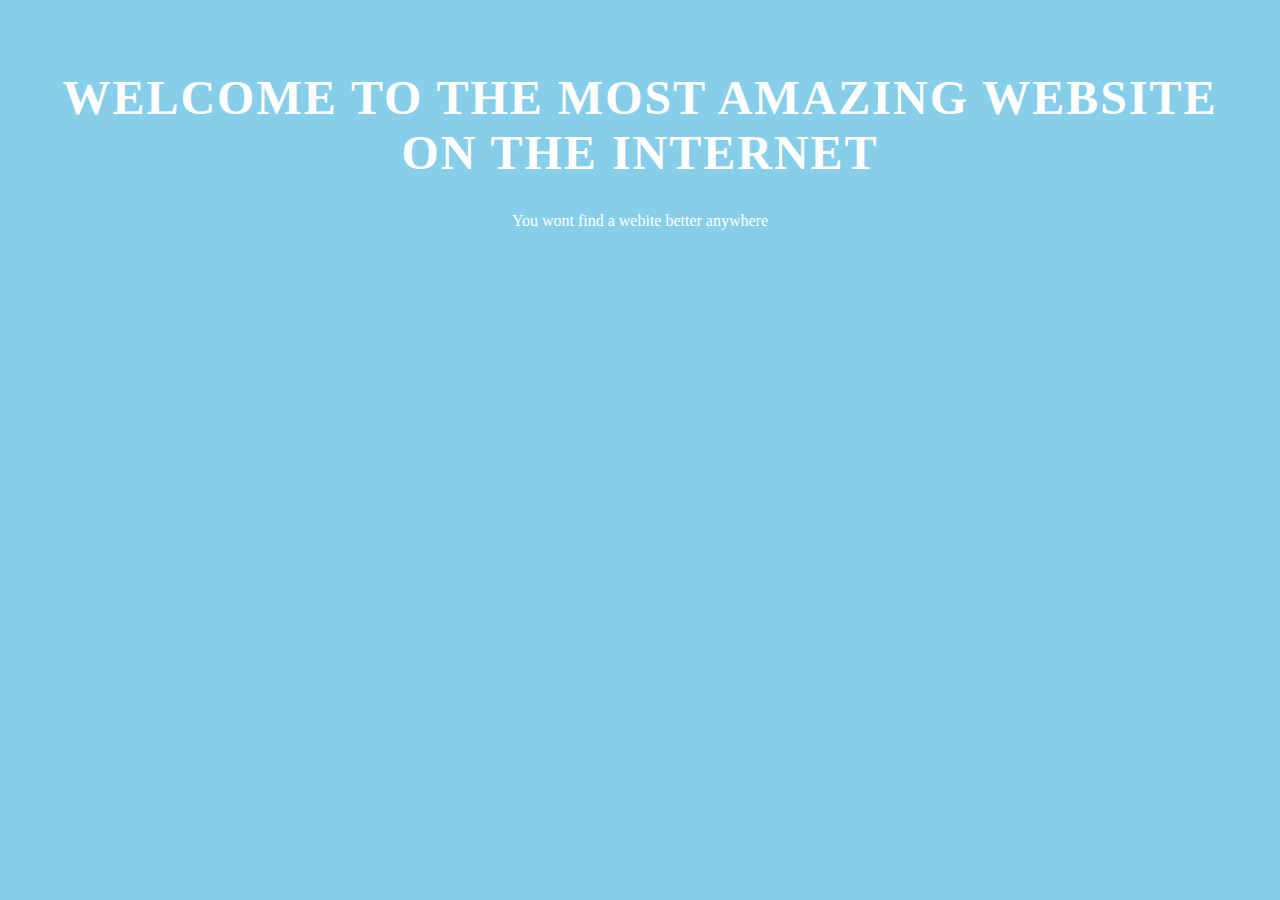
<file: 23_Template_Engines/index.html>
<!DOCTYPE html>
<html lang="en">
  <head>
    <style>
      body {
        background: skyblue;
        font-family: vardana;
        color: white;
        padding: 30px;
      }
      h1 {
        font-size: 48px;
        text-transform: uppercase;
        letter-spacing: 2px;
        text-align: center;
      }

      p {
        font-size: 16px;
        text-align: center;
      }
    </style>

    <meta charset="UTF-8" />
    <meta name="viewport" content="width=device-width, initial-scale=1.0" />
    <title>Serving html page from the server</title>
  </head>
  <body>
    <h1>Welcome to the most amazing website on the internet</h1>
    <p>You wont find a webite better anywhere</p>
  </body>
</html>
</file>
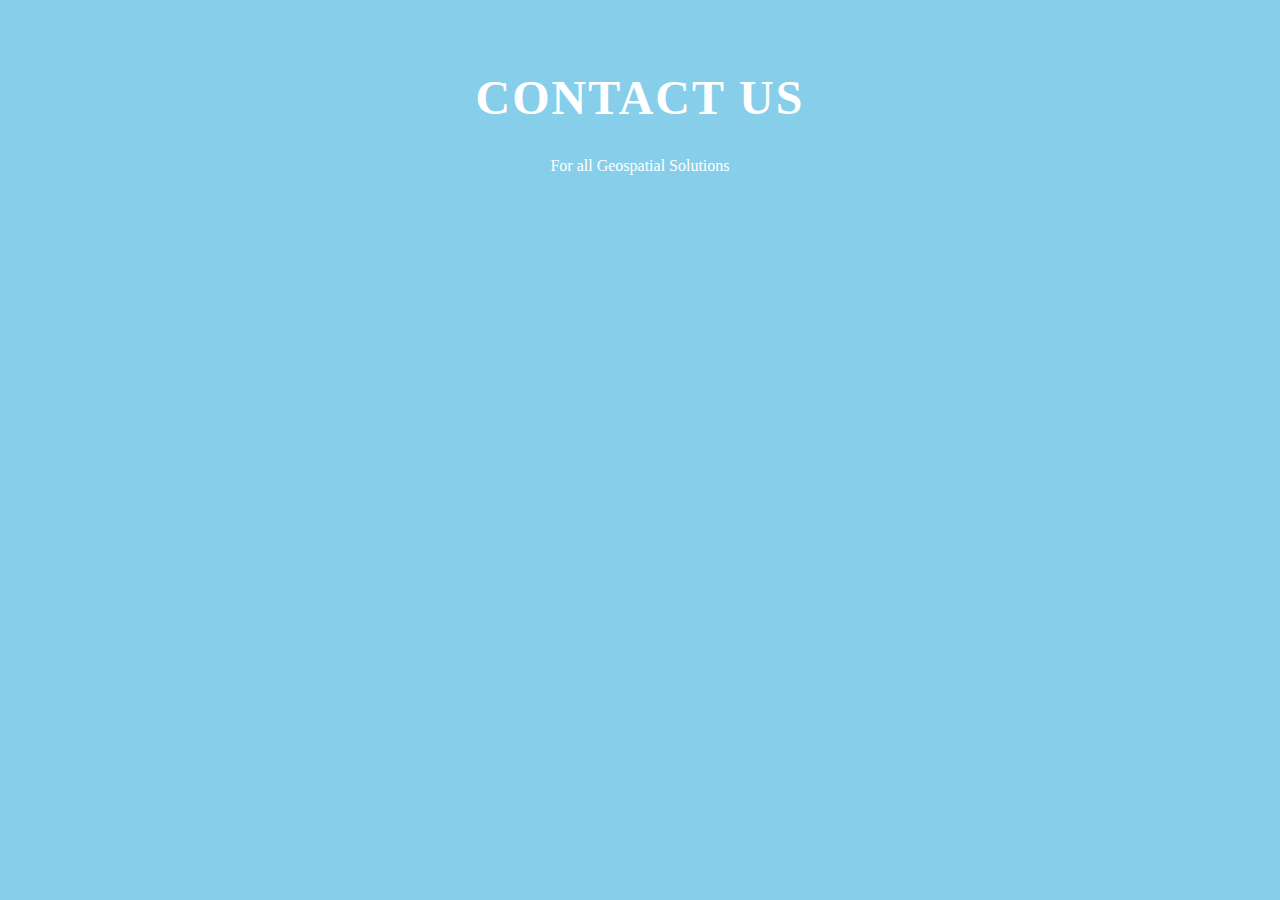
<file: 23_Template_Engines/contact.html>
<!DOCTYPE html>
<html lang="en">
  <head>
    <style>
      body {
        background: skyblue;
        font-family: vardana;
        color: white;
        padding: 30px;
      }
      h1 {
        font-size: 48px;
        text-transform: uppercase;
        letter-spacing: 2px;
        text-align: center;
      }

      p {
        font-size: 16px;
        text-align: center;
      }
    </style>

    <meta charset="UTF-8" />
    <meta name="viewport" content="width=device-width, initial-scale=1.0" />
    <title>Contact html page from the server</title>
  </head>
  <body>
    <h1>Contact US</h1>
    <p>For all Geospatial Solutions</p>
  </body>
</html>
</file>
